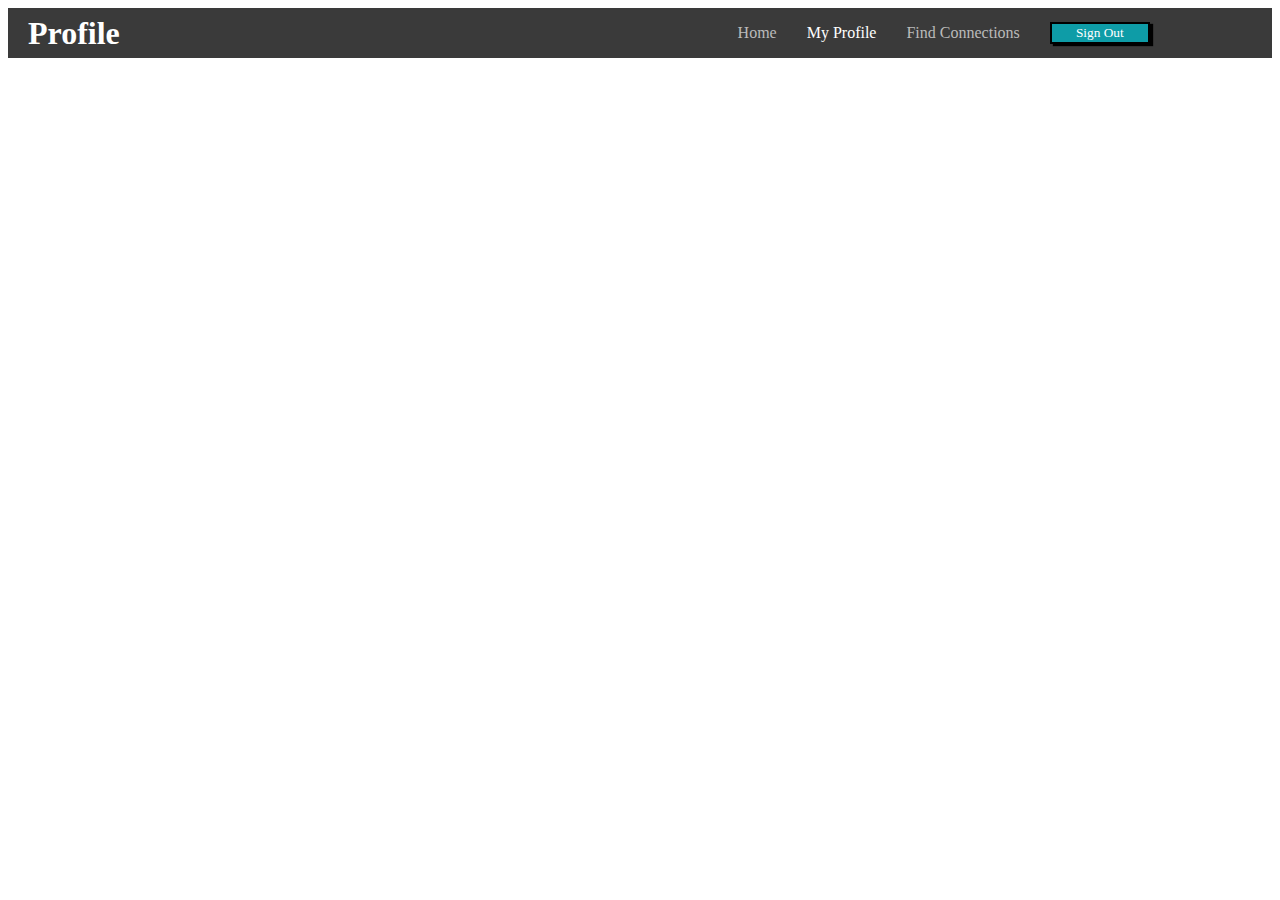
<file: index.html>
<!DOCTYPE html>
<html lang="en">
<head>
    <meta charset="UTF-8">
    <meta http-equiv="X-UA-Compatible" content="IE=edge">
    <meta name="viewport" content="width=device-width, initial-scale=1.0">
    <title>Flex Nav Bar</title>
    <link rel="stylesheet" href="style.css">
</head>
<body>
    <div class="nav">
        <h1 class="nav-title">Profile</h1>
        <ul class="nav-links">
            <li><a href="#" id="grey" >Home</a></li>
            <li><a href="#" class="active">My Profile</a></li>
            <li><a href="#" id="grey">Find Connections</a></li>
            <li><button class="btn">Sign Out</button></li>
        </ul>
    </div>
    
    
</body>
</html>
</file>
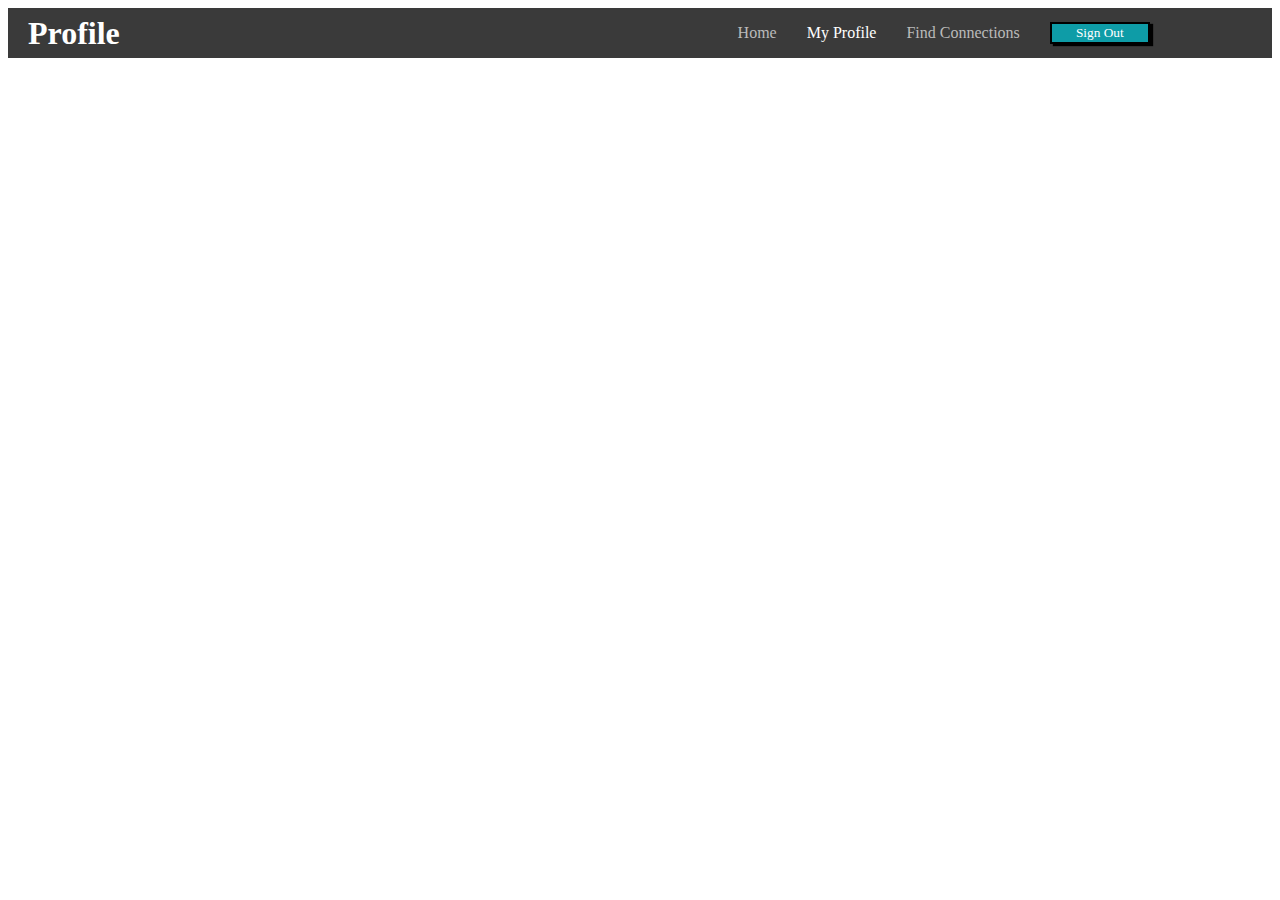
<file: FlexNavBar.html>
<!DOCTYPE html>
<html lang="en">
<head>
    <meta charset="UTF-8">
    <meta http-equiv="X-UA-Compatible" content="IE=edge">
    <meta name="viewport" content="width=device-width, initial-scale=1.0">
    <title>Document</title>
    <link rel="stylesheet" href="style.css">
</head>
<body>
    <div class="nav">
        <h1 class="nav-title">Profile</h1>
        <ul class="nav-links">
            <li><a href="#" id="grey" >Home</a></li>
            <li><a href="#" class="active">My Profile</a></li>
            <li><a href="#" id="grey">Find Connections</a></li>
            <li><button class="btn">Sign Out</button></li>
        </ul>
    </div>
    
    
</body>
</html>
</file>
<file: style.css>
*{
    font-family: cursive;
    text-decoration: none;
    list-style: none;
}
.nav{
    display: flex;
    align-items: center;
    height: 50px;
    background-color: rgba(0, 0, 0, 0.774);
}
h1{ 
    color: white;
    margin-left: 20px;

}
.nav-links{
    width: 1000px;
    display: flex;
    align-items: center;
    justify-content: flex-end;
    
}
li{
    margin-left: 20px;
    margin-right: 10px;
}

#grey{
    color: rgb(187, 186, 186);
    
}
.active{
    color: white;
}
.btn{
    width: 100px;
    border: solid 2px black;
    box-shadow: black 3px 2px 1px;
    background-color: rgb(14, 156, 167);
    color: white;
}
</file>
